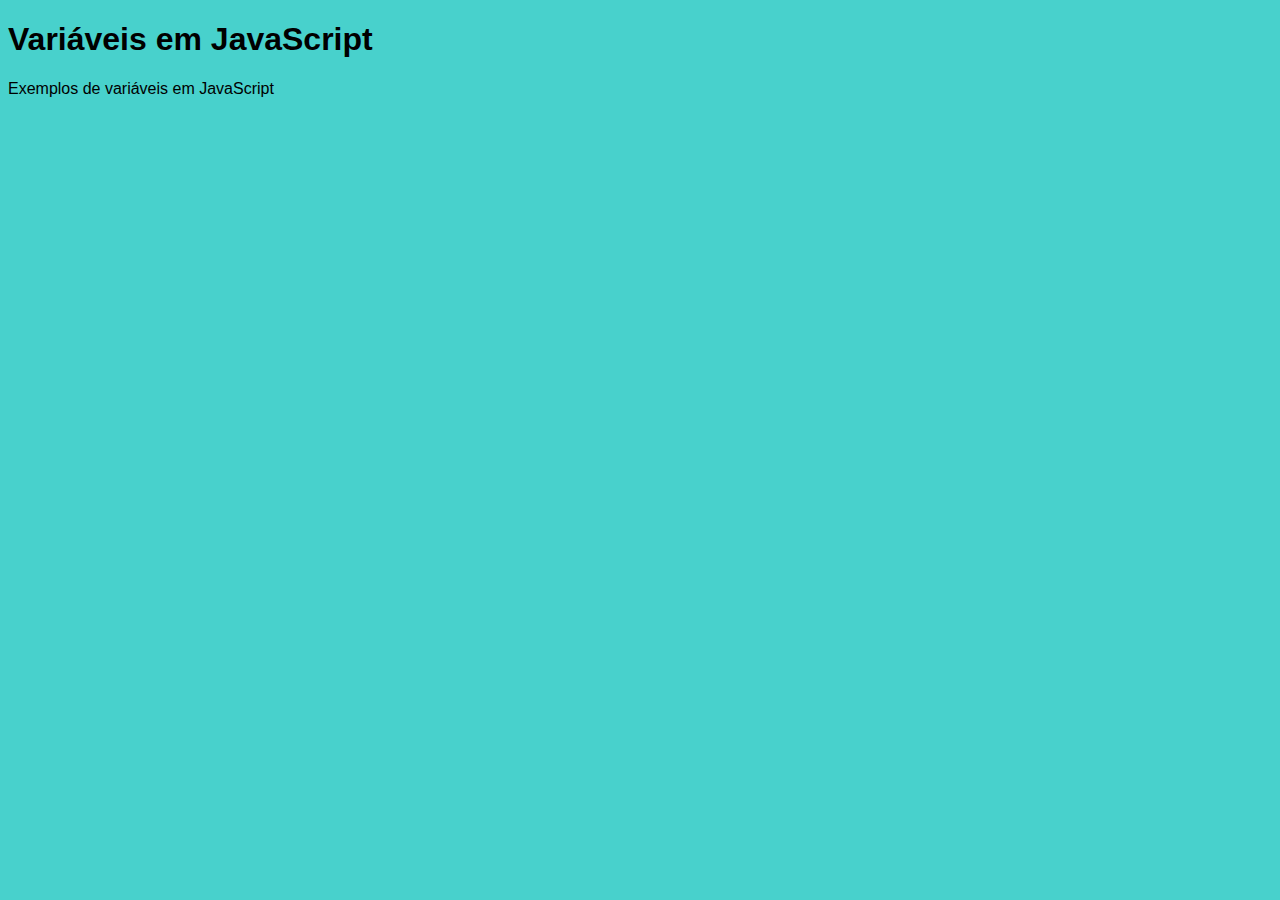
<file: Aula1/index.html>
<!DOCTYPE html>
<html lang="pt-br">
<head>
    <meta charset="UTF-8">
    <meta name="viewport" content="width=device-width, initial-scale=1.0">
    <link rel="stylesheet" href="./css/style.css">


    <title>JavaScript</title>
</head>
<body>
    <h1>Variáveis em JavaScript</h1>
    <p>Exemplos de variáveis em JavaScript</p>


    <script src="./src/scritp.js"></script>
</body>
</html>
</file>
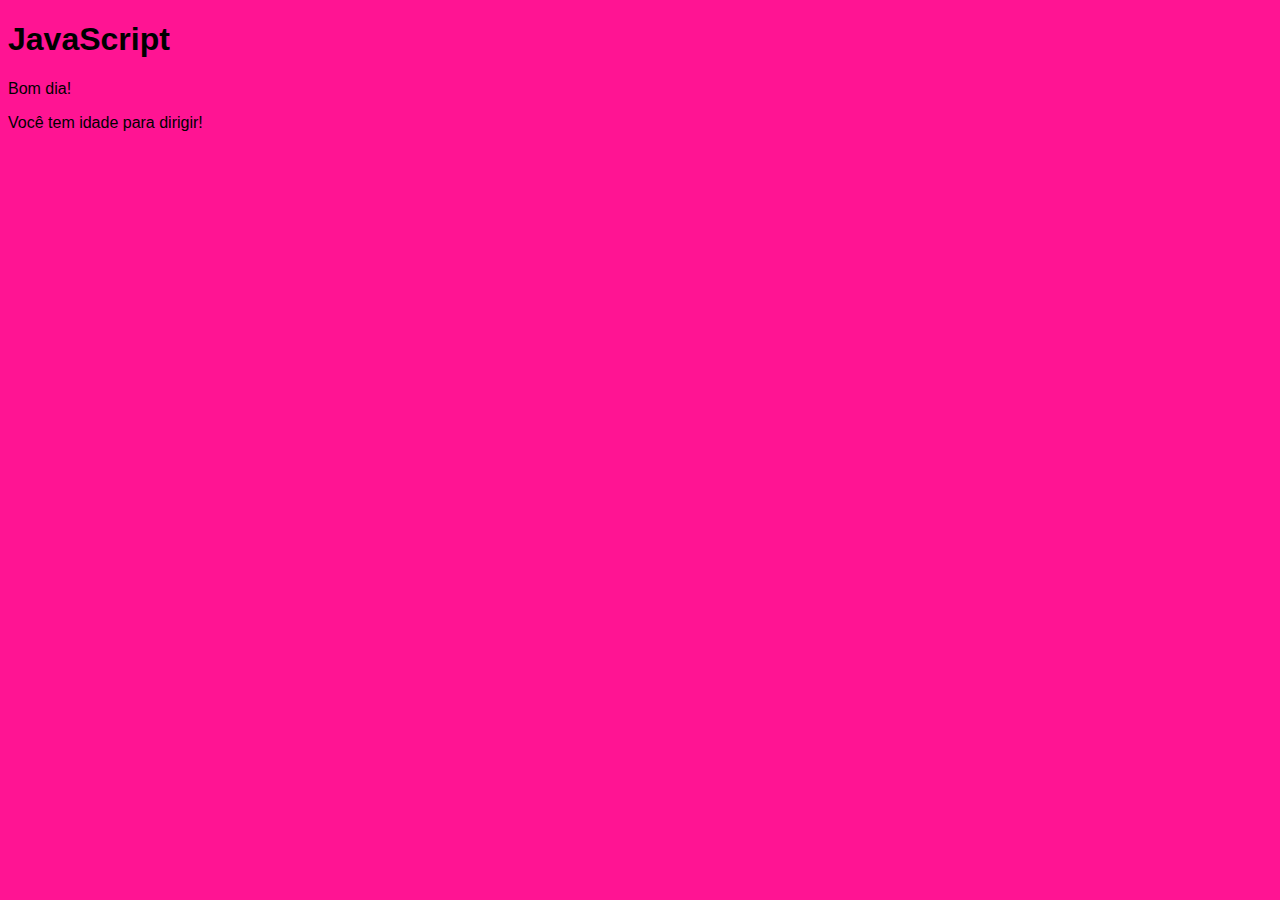
<file: Aula3/index.html>
<!doctype html>
<html lang="pt-br">
  <head>
    <meta charset="UTF-8" />
    <meta name="viewport" content="width=device-width, initial-scale=1.0" />
    <link rel="stylesheet" href="./css/style.css" />

    <title>JavaScript</title>
  </head>
  <body>
    <h1> JavaScript</h1>
    <p id="ex1">Bom dia!</p>
    <p id="ex2"></p>


    <script src="./src/scritp.js"></script>
  </body>
</html>
</file>
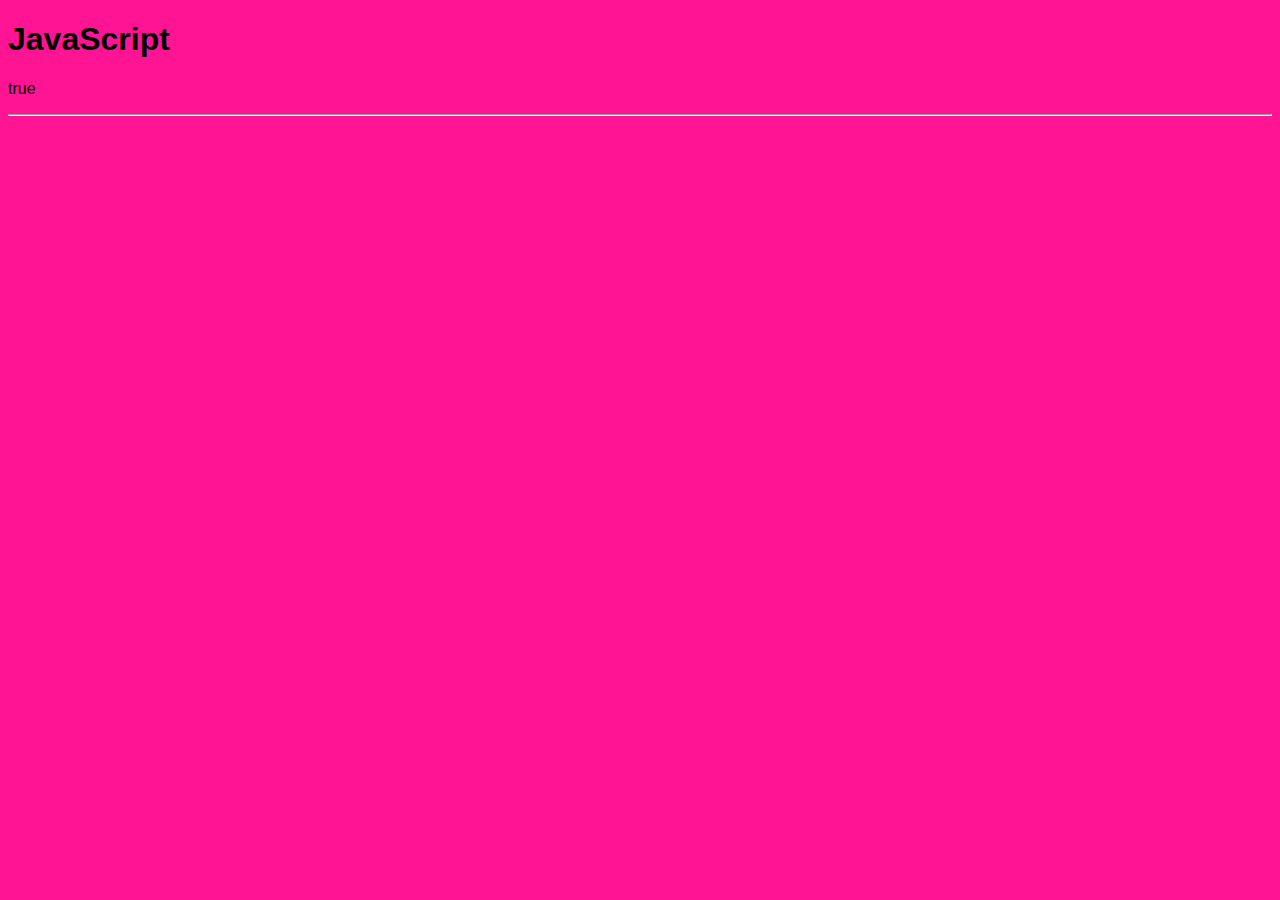
<file: Aula4/index.html>
<!doctype html>
<html lang="pt-br">
  <head>
    <meta charset="UTF-8" />
    <meta name="viewport" content="width=device-width, initial-scale=1.0" />
    <link rel="stylesheet" href="./css/style.css" />

    <title>JavaScript</title>
  </head>
  <body>
    <h1>JavaScript</h1>
    <p id="ex1"></p>
    <p id="ex2"></p>

    <hr>

    <p id="ex3"></p>

    <script src="./src/script03.js"></script>
  </body>
</html>
</file>
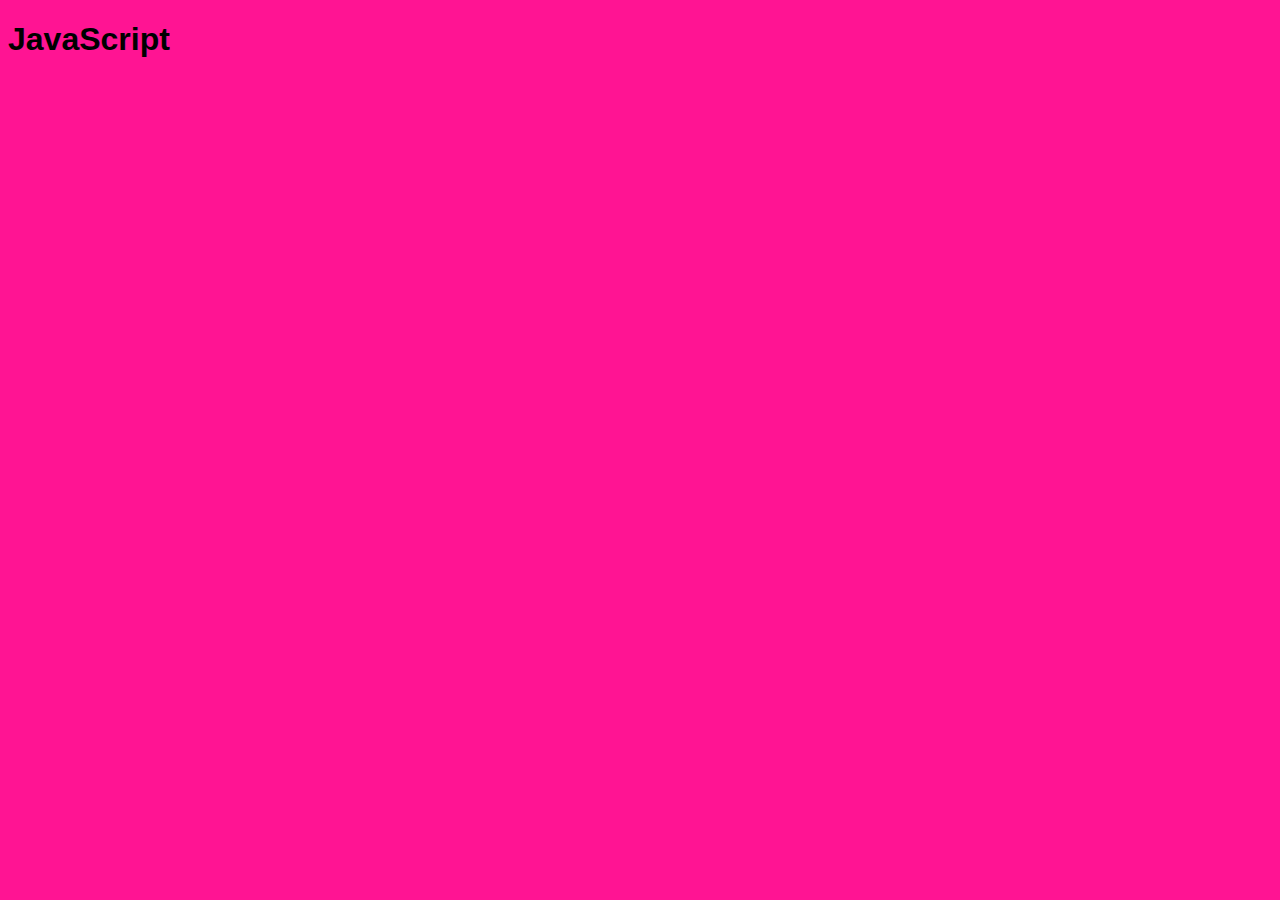
<file: Aula6/index.html>
<!doctype html>
<html lang="pt-br">
  <head>
    <meta charset="UTF-8" />
    <meta name="viewport" content="width=device-width, initial-scale=1.0" />
    <link rel="stylesheet" href="./css/style.css" />

    <title>JavaScript</title>
  </head>
  <body>
    <h1>JavaScript</h1>

    <script src="./src/exercicio10.js"></script>
  </body>
</html>
</file>
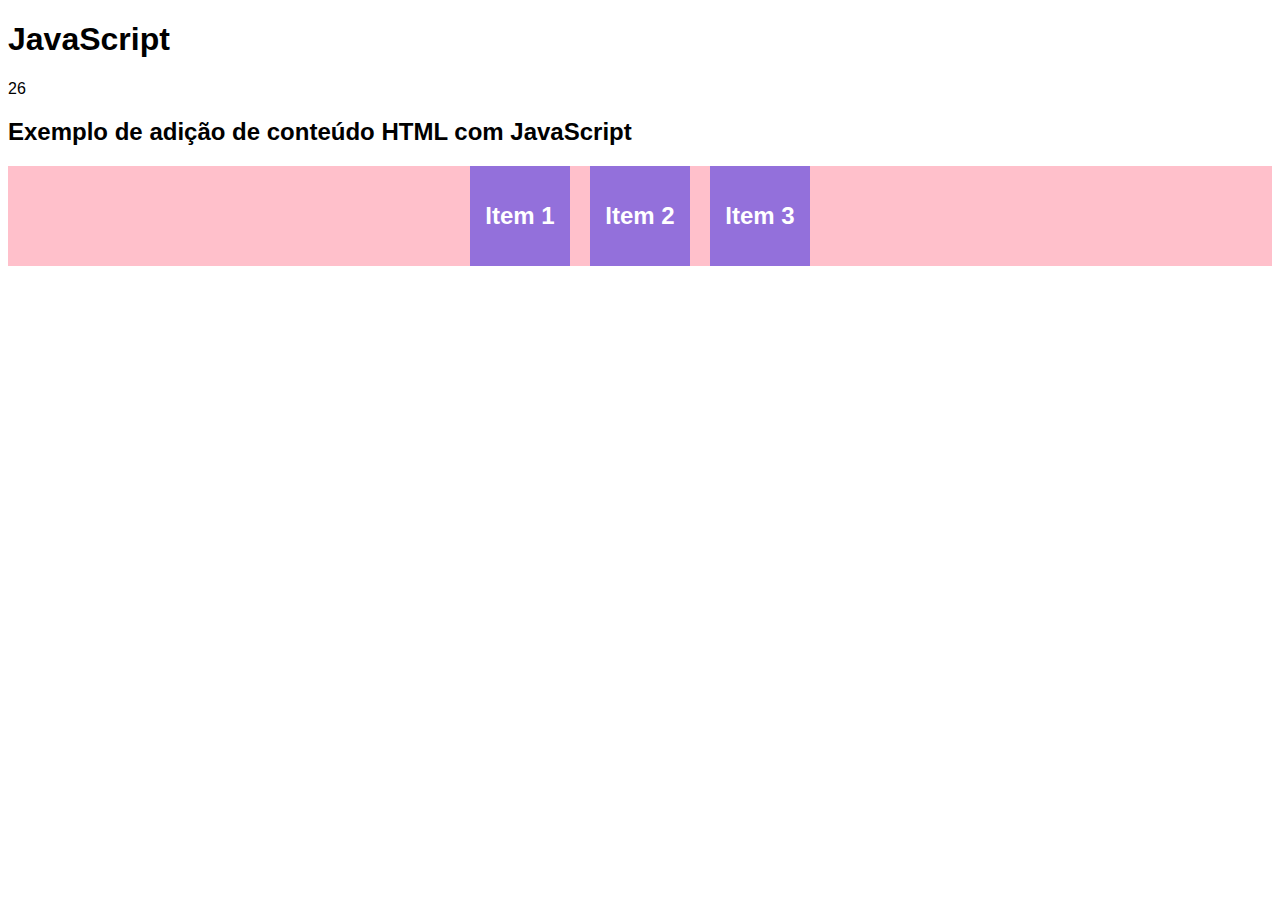
<file: Aula7/index.html>
<!doctype html>
<html lang="pt-br">
  <head>
    <meta charset="UTF-8" />
    <meta name="viewport" content="width=device-width, initial-scale=1.0" />
    <link rel="stylesheet" href="./css/style.css" />

    <title>JavaScript</title>
  </head>
  <body>
    <h1>JavaScript</h1>


    <p class="ex1"></p>

    <div class="ex2"></div>


    <script src="./src/scritp.js"></script>
  </body>
</html>
</file>
<file: Aula1/css/style.css>
body{
    font-family: sans-serif;
    background-color: mediumturquoise;
}
</file>
<file: Aula3/css/style.css>
body{
    font-family: sans-serif;
    background-color:deeppink;
}
</file>
<file: Aula4/css/style.css>
body{
    font-family: sans-serif;
    background-color:deeppink;
}
</file>
<file: Aula6/css/style.css>
body{
    font-family: sans-serif;
    background-color:deeppink;
}
</file>
<file: Aula7/css/style.css>
body{
    font-family: sans-serif;
    background-color:white;
}
</file>
